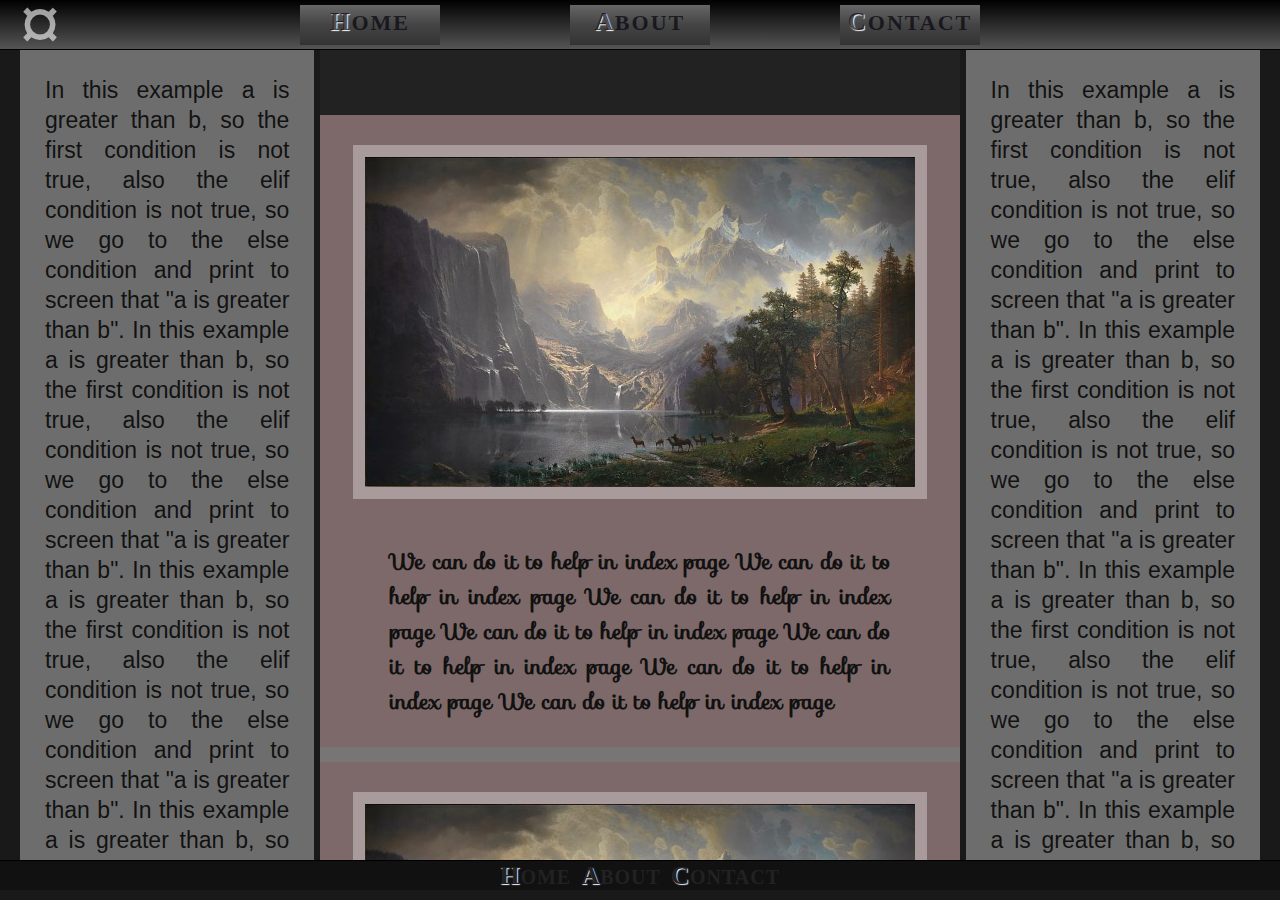
<file: index.html>
<!DOCTYPE html>
<html lang="en">

<head>
  <meta charset="UTF-8" />
  <meta name="viewport" content="width=device-width, initial-scale=1.0" />
  <title>JS</title>
  <meta name="description" content="javascript">
  <link rel="stylesheet"
    href="https://fonts.googleapis.com/css?family=Sofia&effect=neon|outline|emboss|shadow-multiple|Audiowide/Trirong">
  <link rel="stylesheet" href="style.css">
  <style media="screen">
    h3#logo:hover{
      transform: rotate(360deg) !important;
      color: blueviolet;
    }

  </style>
</head>

<body>
  <div id="header">
    <h3 id="logo"></h3>
    <a href="#" title="Home.html">HOME</a>
    <a href="#" title="About.html">ABOUT</a>
    <a href="#" title="Contact.html">CONTACT</a>
  </div>
  <div id="side-right">
    In this example a is greater than b, so the first condition is not true,
    also the elif condition is not true, so we go to the else condition and
    print to screen that "a is greater than b".
    In this example a is greater than b, so the first condition is not true,
    also the elif condition is not true, so we go to the else condition and
    print to screen that "a is greater than b".
    In this example a is greater than b, so the first condition is not true,
    also the elif condition is not true, so we go to the else condition and
    print to screen that "a is greater than b".
    In this example a is greater than b, so the first condition is not true,
    also the elif condition is not true, so we go to the else condition and
    print to screen that "a is greater than b".
    In this example a is greater than b, so the first condition is not true,
    also the elif condition is not true, so we go to the else condition and
    print to screen that "a is greater than b".
    In this example a is greater than b, so the first condition is not true,
    also the elif condition is not true, so we go to the else condition and
    print to screen that "a is greater than b".
    In this example a is greater than b, so the first condition is not true,
    also the elif condition is not true, so we go to the else condition and
    print to screen that "a is greater than b".
    In this example a is greater than b, so the first condition is not true,
    also the elif condition is not true, so we go to the else condition and
    print to screen that "a is greater than b".
  </div>
  <div id="side-left">
    In this example a is greater than b, so the first condition is not true,
    also the elif condition is not true, so we go to the else condition and
    print to screen that "a is greater than b".
    In this example a is greater than b, so the first condition is not true,
    also the elif condition is not true, so we go to the else condition and
    print to screen that "a is greater than b".
    In this example a is greater than b, so the first condition is not true,
    also the elif condition is not true, so we go to the else condition and
    print to screen that "a is greater than b".
    In this example a is greater than b, so the first condition is not true,
    also the elif condition is not true, so we go to the else condition and
    print to screen that "a is greater than b".
    In this example a is greater than b, so the first condition is not true,
    also the elif condition is not true, so we go to the else condition and
    print to screen that "a is greater than b".
    In this example a is greater than b, so the first condition is not true,
    also the elif condition is not true, so we go to the else condition and
    print to screen that "a is greater than b".
    In this example a is greater than b, so the first condition is not true,
    also the elif condition is not true, so we go to the else condition and
    print to screen that "a is greater than b".
    In this example a is greater than b, so the first condition is not true,
    also the elif condition is not true, so we go to the else condition and
    print to screen that "a is greater than b".
  </div>
  <div id="main">
    <h1 id="demo"></h1>
    <div>
      <img src="boster.jpg" class="boster" alt="boster 2024" />
      <p>
        We can do it to help in index page
        We can do it to help in index page
        We can do it to help in index page
        We can do it to help in index page
        We can do it to help in index page
        We can do it to help in index page
        We can do it to help in index page
      </p>
    </div>
    <div>
      <img src="boster.jpg" class="boster" alt="boster 2024" />
      <p>
        We can do it to help in index page
        We can do it to help in index page
        We can do it to help in index page
        We can do it to help in index page
        We can do it to help in index page
        We can do it to help in index page
        We can do it to help in index page
      </p>
    </div>
  </div>

  <div id="footer">
    <a>HOME</a> <a>ABOUT</a> <a>CONTACT</a>
  </div>
  <script type="text/javascript">
    'use strict';
    var demo = document.getElementById('demo');
    function sound() {
      demo.innerHTML = this.bark;
    }
    const ada = {
      name: 'Ada',
      breed: 'Bali Dog',
      bark: 'HOME'
    }

    function Page(title, style, content) {
      this.title = title;
      this.style = style;
      this.content = content;
    }

    Page.prototype.edit = function () {
      demo.innerHTML = this.title;
    }
    var a = document.querySelectorAll("a");
    for (var i = 0; i < a.length; i++) {
      let link = a[i];
      if (link.innerHTML == 'HOME') {
        link.addEventListener('click', () => {
          //link.href="Home.html";
          link.href = "index.html";
        });
        link.addEventListener('mouseover', () => {
          let home = new Page('HOME', 'dark', 'WELCOME HOME');
          home.edit();
        });
      } else if (link.innerHTML == 'ABOUT') {
        link.addEventListener('click', () => {
          link.href = "About.html";
        });
        link.addEventListener('mouseover', () => {
          let about = new Page('ABOUT', 'dark', 'WELCOME ABOUT');
          about.edit();
        });
      } else if (link.innerHTML == 'CONTACT') {
        link.addEventListener('click', () => {
          link.href = "Contact.html";
        });
        link.addEventListener('mouseover', () => {
          let contact = new Page('CONTACT', 'dark', 'WELCOME CONTACT');
          contact.edit();
        });
      }
    }




    //sound.call(ada);
    /*function Pet(name, breed, bark){
      this.name = name;
      this.breed = breed;
      this.bark = bark;
    }

    Pet.prototype.sound = function (){
      demo.innerHTML = this.bark;
    };

    const adda = new Pet('Ada','Bali Dog','HOME');*/
    //console.log(adda);
    //adda.sound();
    //home.edit();
    setInterval(() => {
      demo.style.letterSpacing = '-1px';
    }, 1000);
    setInterval(() => {
      demo.style.letterSpacing = '3px';
    }, 2000);
  </script>
</body>

</html>
</file>
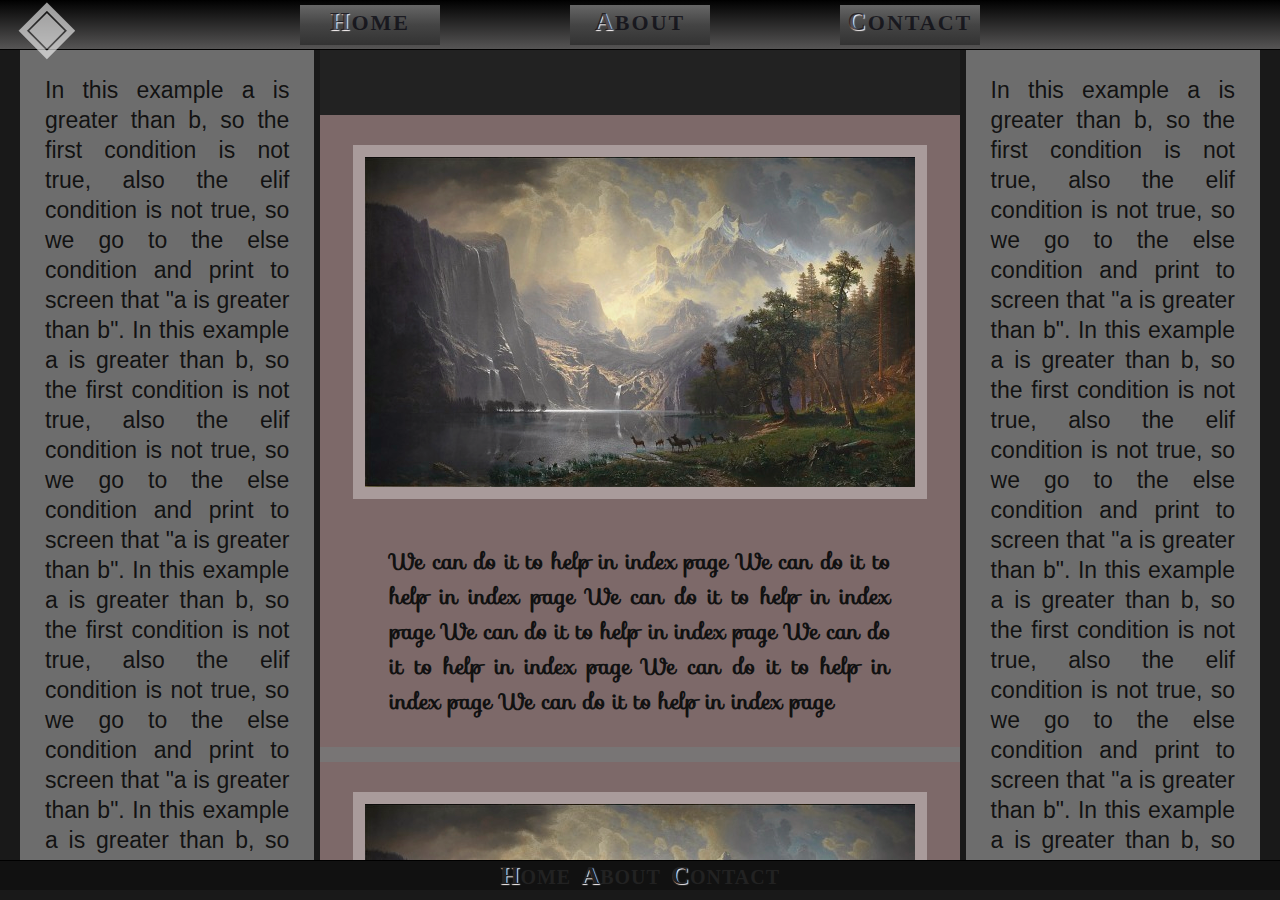
<file: About.html>
<!DOCTYPE html>
<html lang="en">

<head>
  <meta charset="UTF-8" />
  <meta name="viewport" content="width=device-width, initial-scale=1.0" />
  <title>ABOUT</title>
  <meta name="description" content="javascript">
  <link rel="stylesheet"
    href="https://fonts.googleapis.com/css?family=Sofia&effect=neon|outline|emboss|shadow-multiple|Audiowide/Trirong">
  <link rel="stylesheet" href="style.css">
  <style media="screen">
    #logo:after {
      content: '\25C8';
      font-size: 70px;
      z-index: 111;
    }
    h3#logo:hover{
      transform: rotate(360deg) !important;
      color: rgb(226, 43, 92);
    }
  </style>
</head>

<body>
  <div id="header">
    <h3 id="logo"></h3>
    <a href="#" title="Home.html">HOME</a>
    <a href="#" title="About.html">ABOUT</a>
    <a href="#" title="Contact.html">CONTACT</a>
  </div>
  <div id="side-right">
    In this example a is greater than b, so the first condition is not true,
    also the elif condition is not true, so we go to the else condition and
    print to screen that "a is greater than b".
    In this example a is greater than b, so the first condition is not true,
    also the elif condition is not true, so we go to the else condition and
    print to screen that "a is greater than b".
    In this example a is greater than b, so the first condition is not true,
    also the elif condition is not true, so we go to the else condition and
    print to screen that "a is greater than b".
    In this example a is greater than b, so the first condition is not true,
    also the elif condition is not true, so we go to the else condition and
    print to screen that "a is greater than b".
    In this example a is greater than b, so the first condition is not true,
    also the elif condition is not true, so we go to the else condition and
    print to screen that "a is greater than b".
    In this example a is greater than b, so the first condition is not true,
    also the elif condition is not true, so we go to the else condition and
    print to screen that "a is greater than b".
    In this example a is greater than b, so the first condition is not true,
    also the elif condition is not true, so we go to the else condition and
    print to screen that "a is greater than b".
    In this example a is greater than b, so the first condition is not true,
    also the elif condition is not true, so we go to the else condition and
    print to screen that "a is greater than b".
  </div>
  <div id="side-left">
    In this example a is greater than b, so the first condition is not true,
    also the elif condition is not true, so we go to the else condition and
    print to screen that "a is greater than b".
    In this example a is greater than b, so the first condition is not true,
    also the elif condition is not true, so we go to the else condition and
    print to screen that "a is greater than b".
    In this example a is greater than b, so the first condition is not true,
    also the elif condition is not true, so we go to the else condition and
    print to screen that "a is greater than b".
    In this example a is greater than b, so the first condition is not true,
    also the elif condition is not true, so we go to the else condition and
    print to screen that "a is greater than b".
    In this example a is greater than b, so the first condition is not true,
    also the elif condition is not true, so we go to the else condition and
    print to screen that "a is greater than b".
    In this example a is greater than b, so the first condition is not true,
    also the elif condition is not true, so we go to the else condition and
    print to screen that "a is greater than b".
    In this example a is greater than b, so the first condition is not true,
    also the elif condition is not true, so we go to the else condition and
    print to screen that "a is greater than b".
    In this example a is greater than b, so the first condition is not true,
    also the elif condition is not true, so we go to the else condition and
    print to screen that "a is greater than b".
  </div>
  <div id="main">
    <h1 id="demo"></h1>
    <div>
      <img src="boster.jpg" class="boster" alt="boster 2024" />
      <p>
        We can do it to help in index page
        We can do it to help in index page
        We can do it to help in index page
        We can do it to help in index page
        We can do it to help in index page
        We can do it to help in index page
        We can do it to help in index page
      </p>
    </div>
    <div>
      <img src="boster.jpg" class="boster" alt="boster 2024" />
      <p>
        We can do it to help in index page
        We can do it to help in index page
        We can do it to help in index page
        We can do it to help in index page
        We can do it to help in index page
        We can do it to help in index page
        We can do it to help in index page
      </p>
    </div>
  </div>

  <div id="footer">
    <a>HOME</a> <a>ABOUT</a> <a>CONTACT</a>
  </div>
  <script type="text/javascript">
    'use strict';
    var demo = document.getElementById('demo');
    function sound() {
      demo.innerHTML = this.bark;
    }
    const ada = {
      name: 'Ada',
      breed: 'Bali Dog',
      bark: 'HOME'
    }

    function Page(title, style, content) {
      this.title = title;
      this.style = style;
      this.content = content;
    }

    Page.prototype.edit = function () {
      demo.innerHTML = this.title;
    }
    var a = document.querySelectorAll("a");
    for (var i = 0; i < a.length; i++) {
      let link = a[i];
      if (link.innerHTML == 'HOME') {
        link.addEventListener('click', () => {
          //link.href="Home.html";
          link.href = "index.html";
        });
        link.addEventListener('mouseover', () => {
          let home = new Page('HOME', 'dark', 'WELCOME HOME');
          home.edit();
        });
      } else if (link.innerHTML == 'ABOUT') {
        link.addEventListener('click', () => {
          link.href = "About.html";
        });
        link.addEventListener('mouseover', () => {
          let about = new Page('ABOUT', 'dark', 'WELCOME ABOUT');
          about.edit();
        });
      } else if (link.innerHTML == 'CONTACT') {
        link.addEventListener('click', () => {
          link.href = "Contact.html";
        });
        link.addEventListener('mouseover', () => {
          let contact = new Page('CONTACT', 'dark', 'WELCOME CONTACT');
          contact.edit();
        });
      }
    }



    setInterval(() => {
      demo.style.letterSpacing = '-1px';
    }, 1000);
    setInterval(() => {
      demo.style.letterSpacing = '3px';
    }, 2000);
  </script>
</body>

</html>
</file>
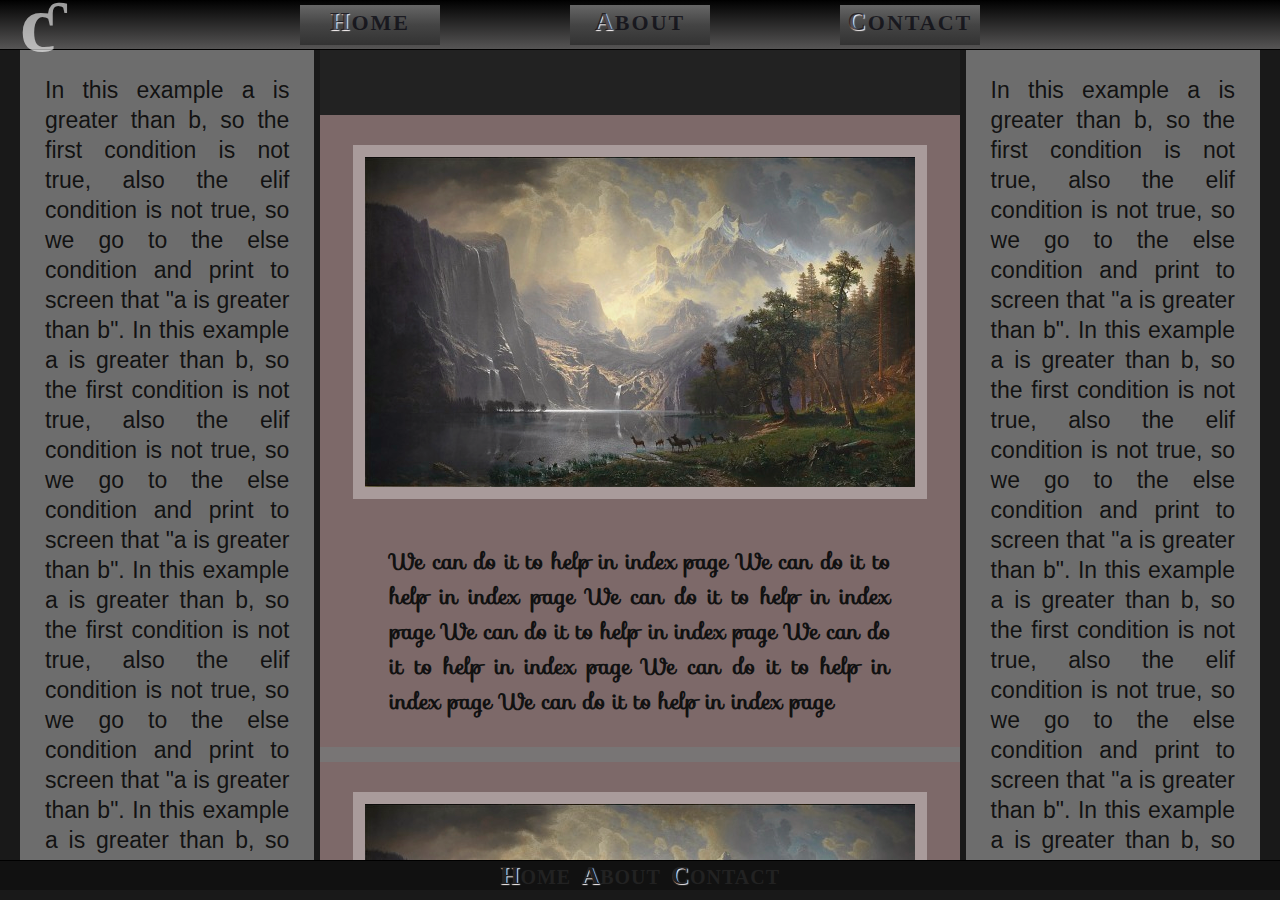
<file: Contact.html>
<!DOCTYPE html>
<html lang="en">

<head>
  <meta charset="UTF-8" />
  <meta name="viewport" content="width=device-width, initial-scale=1.0" />
  <title>CONTACT</title>
  <meta name="description" content="javascript">
  <link rel="stylesheet" href="https://fonts.googleapis.com/css?family=Sofia&effect=neon|outline|emboss|shadow-multiple|Audiowide/Trirong">
  <link rel="stylesheet" href="style.css">
  <style media="screen">
    #logo:after {
      content: '\0188';
      font-size: 80px;
      z-index: 111;
    }
    h3#logo:hover{
      transform: rotate(360deg) !important;
      color: rgb(40, 125, 57);
    }
  </style>
</head>

<body>
  <div id="header">
    <h3 id="logo"></h3>
    <a href="#" title="Home.html">HOME</a>
    <a href="#" title="About.html">ABOUT</a>
    <a href="#" title="Contact.html">CONTACT</a>
  </div>
  <div id="side-right">
    In this example a is greater than b, so the first condition is not true,
    also the elif condition is not true, so we go to the else condition and
    print to screen that "a is greater than b".
    In this example a is greater than b, so the first condition is not true,
    also the elif condition is not true, so we go to the else condition and
    print to screen that "a is greater than b".
    In this example a is greater than b, so the first condition is not true,
    also the elif condition is not true, so we go to the else condition and
    print to screen that "a is greater than b".
    In this example a is greater than b, so the first condition is not true,
    also the elif condition is not true, so we go to the else condition and
    print to screen that "a is greater than b".
    In this example a is greater than b, so the first condition is not true,
    also the elif condition is not true, so we go to the else condition and
    print to screen that "a is greater than b".
    In this example a is greater than b, so the first condition is not true,
    also the elif condition is not true, so we go to the else condition and
    print to screen that "a is greater than b".
    In this example a is greater than b, so the first condition is not true,
    also the elif condition is not true, so we go to the else condition and
    print to screen that "a is greater than b".
    In this example a is greater than b, so the first condition is not true,
    also the elif condition is not true, so we go to the else condition and
    print to screen that "a is greater than b".
  </div>
  <div id="side-left">
    In this example a is greater than b, so the first condition is not true,
    also the elif condition is not true, so we go to the else condition and
    print to screen that "a is greater than b".
    In this example a is greater than b, so the first condition is not true,
    also the elif condition is not true, so we go to the else condition and
    print to screen that "a is greater than b".
    In this example a is greater than b, so the first condition is not true,
    also the elif condition is not true, so we go to the else condition and
    print to screen that "a is greater than b".
    In this example a is greater than b, so the first condition is not true,
    also the elif condition is not true, so we go to the else condition and
    print to screen that "a is greater than b".
    In this example a is greater than b, so the first condition is not true,
    also the elif condition is not true, so we go to the else condition and
    print to screen that "a is greater than b".
    In this example a is greater than b, so the first condition is not true,
    also the elif condition is not true, so we go to the else condition and
    print to screen that "a is greater than b".
    In this example a is greater than b, so the first condition is not true,
    also the elif condition is not true, so we go to the else condition and
    print to screen that "a is greater than b".
    In this example a is greater than b, so the first condition is not true,
    also the elif condition is not true, so we go to the else condition and
    print to screen that "a is greater than b".
  </div>
  <div id="main">
    <h1 id="demo"></h1>
    <div>
      <img src="boster.jpg" class="boster" alt="boster 2024" />
      <p>
        We can do it to help in index page
        We can do it to help in index page
        We can do it to help in index page
        We can do it to help in index page
        We can do it to help in index page
        We can do it to help in index page
        We can do it to help in index page
      </p>
    </div>
    <div>
      <img src="boster.jpg" class="boster" alt="boster 2024" />
      <p>
        We can do it to help in index page
        We can do it to help in index page
        We can do it to help in index page
        We can do it to help in index page
        We can do it to help in index page
        We can do it to help in index page
        We can do it to help in index page
      </p>
    </div>
  </div>

  <div id="footer">
    <a>HOME</a> <a>ABOUT</a> <a>CONTACT</a>
  </div>
  <script type="text/javascript">
    'use strict';
    var demo = document.getElementById('demo');
    function sound() {
      demo.innerHTML = this.bark;
    }
    const ada = {
      name: 'Ada',
      breed: 'Bali Dog',
      bark: 'HOME'
    }

    function Page(title, style, content) {
      this.title = title;
      this.style = style;
      this.content = content;
    }

    Page.prototype.edit = function () {
      demo.innerHTML = this.title;
    }
    var a = document.querySelectorAll("a");
    for (var i = 0; i < a.length; i++) {
      let link = a[i];
      if (link.innerHTML == 'HOME') {
        link.addEventListener('click', () => {
          //link.href="Home.html";
          link.href = "index.html";
        });
        link.addEventListener('mouseover', () => {
          let home = new Page('HOME', 'dark', 'WELCOME HOME');
          home.edit();
        });
      } else if (link.innerHTML == 'ABOUT') {
        link.addEventListener('click', () => {
          link.href = "About.html";
        });
        link.addEventListener('mouseover', () => {
          let about = new Page('ABOUT', 'dark', 'WELCOME ABOUT');
          about.edit();
        });
      } else if (link.innerHTML == 'CONTACT') {
        link.addEventListener('click', () => {
          link.href = "Contact.html";
        });
        link.addEventListener('mouseover', () => {
          let contact = new Page('CONTACT', 'dark', 'WELCOME CONTACT');
          contact.edit();
        });
      }
    }

    setInterval(() => {
      demo.style.letterSpacing = '-1px';
    }, 1000);
    setInterval(() => {
      demo.style.letterSpacing = '3px';
    }, 2000);
  </script>
</body>

</html>
</file>
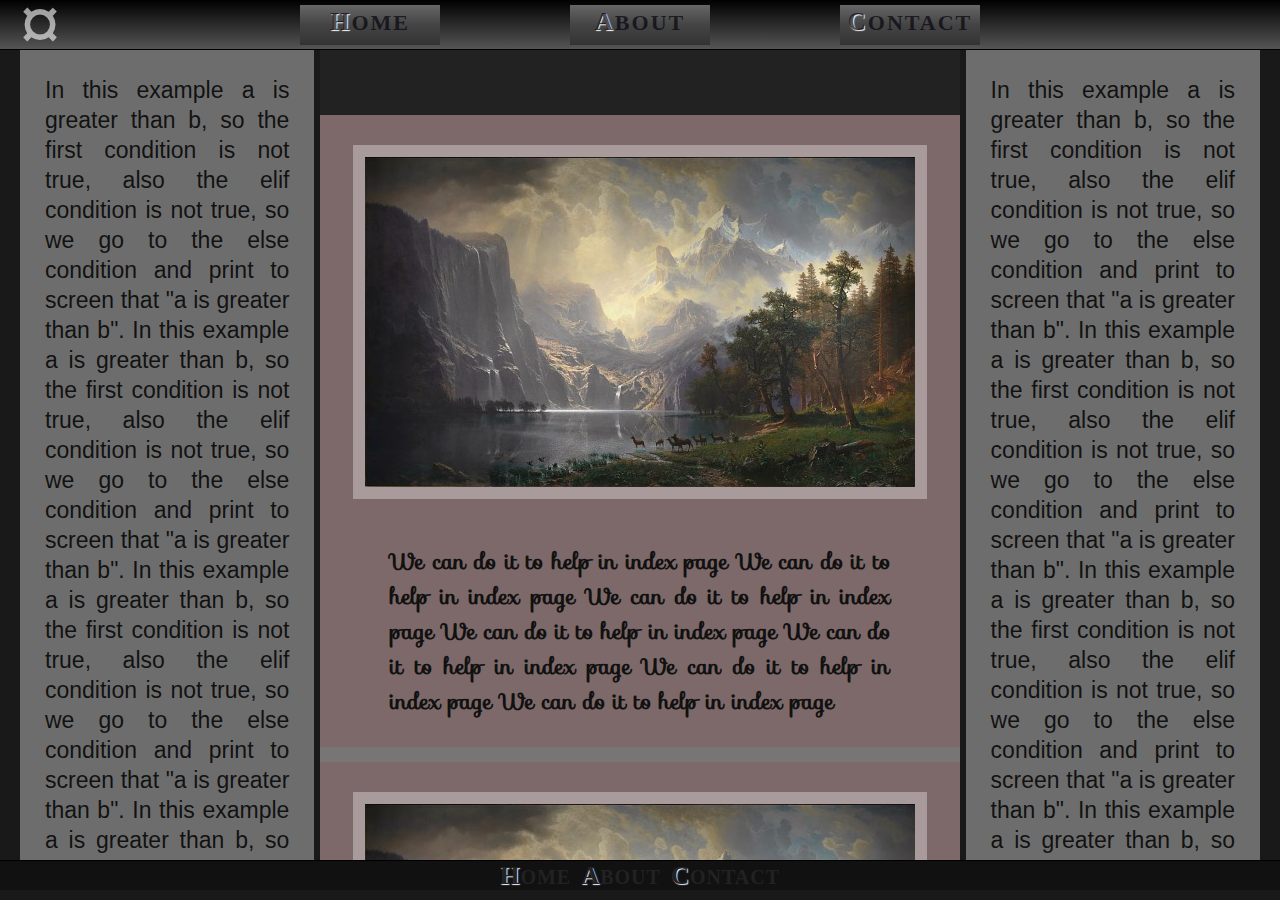
<file: Home.html>
<!DOCTYPE html>
<html lang="en">

<head>
  <meta charset="UTF-8" />
  <meta name="viewport" content="width=device-width, initial-scale=1.0" />
  <title>HOME</title>
  <meta name="description" content="javascript">
<link rel="stylesheet" href="https://fonts.googleapis.com/css?family=Sofia&effect=neon|outline|emboss|shadow-multiple|Audiowide/Trirong">
  <link rel="stylesheet" href="style.css">
  <style media="screen">
    #logo:after {
      content: '\00A4';
      font-size: 80px;
      z-index: 111;
    }
    h3#logo:hover{
      transform: rotate(360deg) !important;
      color: rgb(27, 5, 48);
    }
  </style>
</head>

<body>
  <div id="header">
    <h3 id="logo"></h3>
    <a href="#" title="Home.html">HOME</a>
    <a href="#" title="About.html">ABOUT</a>
    <a href="#" title="Contact.html">CONTACT</a>
  </div>
  <div id="side-right">
    In this example a is greater than b, so the first condition is not true,
    also the elif condition is not true, so we go to the else condition and
    print to screen that "a is greater than b".
    In this example a is greater than b, so the first condition is not true,
    also the elif condition is not true, so we go to the else condition and
    print to screen that "a is greater than b".
    In this example a is greater than b, so the first condition is not true,
    also the elif condition is not true, so we go to the else condition and
    print to screen that "a is greater than b".
    In this example a is greater than b, so the first condition is not true,
    also the elif condition is not true, so we go to the else condition and
    print to screen that "a is greater than b".
    In this example a is greater than b, so the first condition is not true,
    also the elif condition is not true, so we go to the else condition and
    print to screen that "a is greater than b".
    In this example a is greater than b, so the first condition is not true,
    also the elif condition is not true, so we go to the else condition and
    print to screen that "a is greater than b".
    In this example a is greater than b, so the first condition is not true,
    also the elif condition is not true, so we go to the else condition and
    print to screen that "a is greater than b".
    In this example a is greater than b, so the first condition is not true,
    also the elif condition is not true, so we go to the else condition and
    print to screen that "a is greater than b".
  </div>
  <div id="side-left">
    In this example a is greater than b, so the first condition is not true,
    also the elif condition is not true, so we go to the else condition and
    print to screen that "a is greater than b".
    In this example a is greater than b, so the first condition is not true,
    also the elif condition is not true, so we go to the else condition and
    print to screen that "a is greater than b".
    In this example a is greater than b, so the first condition is not true,
    also the elif condition is not true, so we go to the else condition and
    print to screen that "a is greater than b".
    In this example a is greater than b, so the first condition is not true,
    also the elif condition is not true, so we go to the else condition and
    print to screen that "a is greater than b".
    In this example a is greater than b, so the first condition is not true,
    also the elif condition is not true, so we go to the else condition and
    print to screen that "a is greater than b".
    In this example a is greater than b, so the first condition is not true,
    also the elif condition is not true, so we go to the else condition and
    print to screen that "a is greater than b".
    In this example a is greater than b, so the first condition is not true,
    also the elif condition is not true, so we go to the else condition and
    print to screen that "a is greater than b".
    In this example a is greater than b, so the first condition is not true,
    also the elif condition is not true, so we go to the else condition and
    print to screen that "a is greater than b".
  </div>
  <div id="main">
    <h1 id="demo"></h1>
    <div>
      <img src="boster.jpg" class="boster" alt="boster 2024" />
      <p>
        We can do it to help in index page
        We can do it to help in index page
        We can do it to help in index page
        We can do it to help in index page
        We can do it to help in index page
        We can do it to help in index page
        We can do it to help in index page
      </p>
    </div>
    <div>
      <img src="boster.jpg" class="boster" alt="boster 2024" />
      <p>
        We can do it to help in index page
        We can do it to help in index page
        We can do it to help in index page
        We can do it to help in index page
        We can do it to help in index page
        We can do it to help in index page
        We can do it to help in index page
      </p>
    </div>
  </div>

  <div id="footer">
    <a>HOME</a> <a>ABOUT</a> <a>CONTACT</a>
  </div>
  <script type="text/javascript">
    'use strict';
    var demo = document.getElementById('demo');
    function sound() {
      demo.innerHTML = this.bark;
    }
    const ada = {
      name: 'Ada',
      breed: 'Bali Dog',
      bark: 'HOME'
    }

    function Page(title, style, content) {
      this.title = title;
      this.style = style;
      this.content = content;
    }

    Page.prototype.edit = function () {
      demo.innerHTML = this.title;
    }
    var a = document.querySelectorAll("a");
    for (var i = 0; i < a.length; i++) {
      let link = a[i];
      if (link.innerHTML == 'HOME') {
        link.addEventListener('click', () => {
          //link.href="Home.html";
          link.href = "index.html";
        });
        link.addEventListener('mouseover', () => {
          let home = new Page('HOME', 'dark', 'WELCOME HOME');
          home.edit();
        });
      } else if (link.innerHTML == 'ABOUT') {
        link.addEventListener('click', () => {
          link.href = "About.html";
        });
        link.addEventListener('mouseover', () => {
          let about = new Page('ABOUT', 'dark', 'WELCOME ABOUT');
          about.edit();
        });
      } else if (link.innerHTML == 'CONTACT') {
        link.addEventListener('click', () => {
          link.href = "Contact.html";
        });
        link.addEventListener('mouseover', () => {
          let contact = new Page('CONTACT', 'dark', 'WELCOME CONTACT');
          contact.edit();
        });
      }
    }
    setInterval(() => {
      demo.style.letterSpacing = '-1px';
    }, 1000);
    setInterval(() => {
      demo.style.letterSpacing = '3px';
    }, 2000);
  </script>
</body>

</html>
</file>
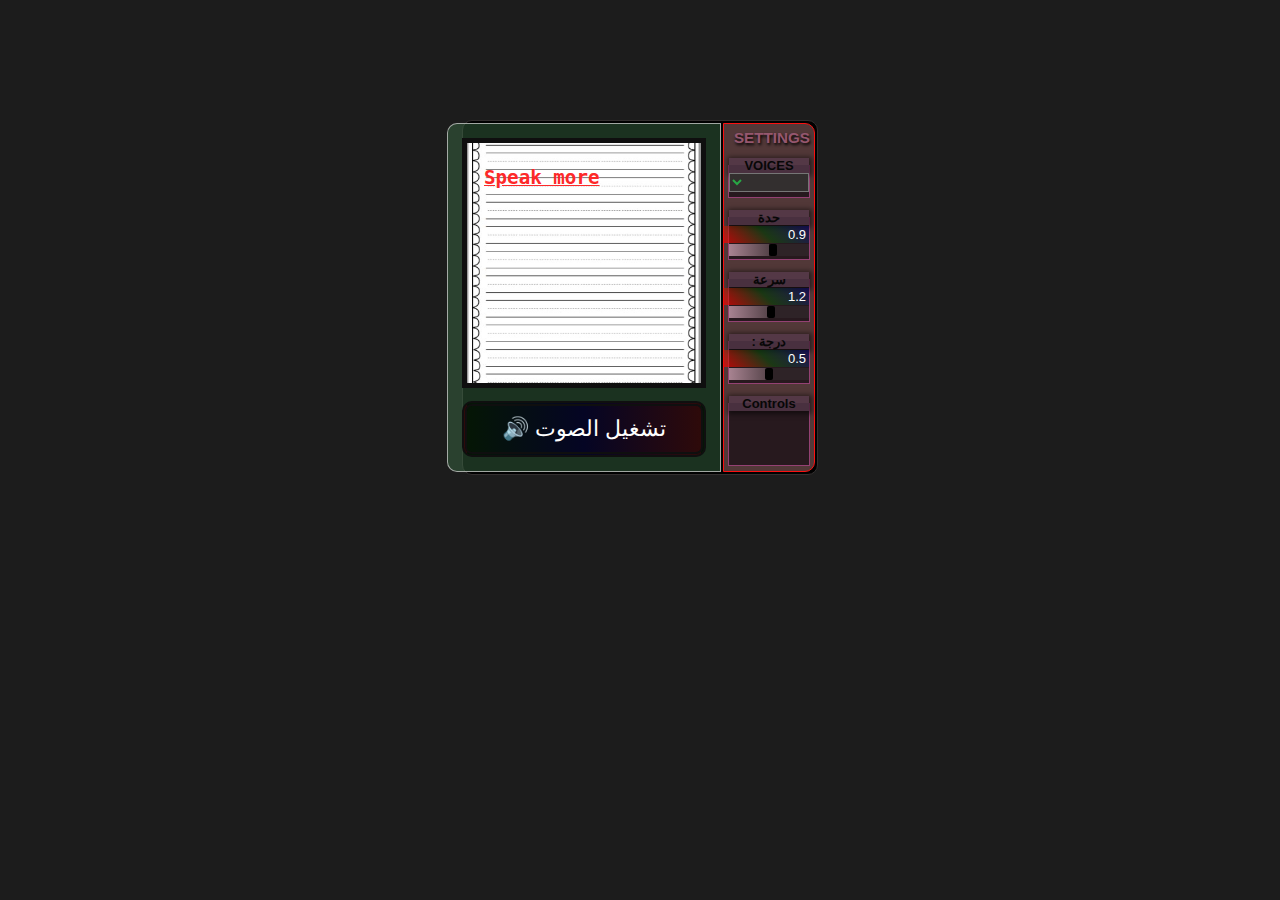
<file: speech.html>
<!doctype html>
<html lang="en">

<head>
  <meta charset="UTF-8" />
  <meta name="viewport" content="width=device-width, initial-scale=1.0" />
  <title>SPEECH</title>
  <style>
    * {
      padding: 0;
      margin: 0;
      outline: none;
    }

    :root {
      --bg-color: rgba(15, 15, 15, 0.945);
      --b-color: rgb(15, 15, 15);
    }

    body {
      background-color: rgba(78, 105, 60, 0.76);
      background-color: var(--bg-color);
    }

    .main {
      display: flex;
      font-family: sans-serif;
      direction: rtl;
      padding: 2px;
      margin: 120px auto;
      border: 1px solid #332f2f;
      border-radius: 10px;
      width: 350px;
      font-size: 13px;
      background-color: rgba(131, 90, 90, 0.623);
      background-color: black;
    }

    .controls {
      font-family: sans-serif;
      direction: rtl;
      padding: 5px 4px;
      border: 1px solid #fc1010;
      border-radius: 10px;
      border-top-left-radius: 0px;
      border-bottom-left-radius: 0px;
      margin-left: 2px;
      width: 250px;
      background-color: rgba(131, 90, 90, 0.623);

      h3 {
        color: #96576f;
        text-shadow: 1px 2px 3px #000;
      }
    }

    #voiceSelect {
      width: 100%;
      margin-bottom: 5px;
      background-color: #332f2f;
      color: #28a745;
    }

    #voiceSelect::-webkit-scrollbar {
      background-color: #28a745;
      display: none;
    }

    input[type="range"] {
      width: 100%;
      color: #28a745;
    }

    input[type="range"] {
      overflow: hidden;
      appearance: none;
      background: #2e2327;
      background: linear-gradient(to left,
          #2e2327 0%,
          #2e2327 50%,
          #554349 50%,
          #a88391 100%);
    }

    input[type="range"]::-webkit-slider-thumb {
      width: 8px;
      appearance: none;
      height: 12px;
      background: black;
      border-radius: 2px;
      cursor: grab;
    }

    input[type="button"] {
      visibility: hidden;
      width: 80px;
      appearance: none;
      height: 22px;
      background: black;
      border-radius: 2px;
      cursor: grab;
      color: gold;
      border: 1px solid #555151;
    }

    #talk {
      box-shadow: -2px 2px 2px 2px rgba(43, 27, 40, 0.534);
      transition: 0.5s;
    }

    #talk:hover {
      box-shadow: -1px 1px 1px 1px rgba(43, 27, 40, 0.534);
      transition: 0.3s;
    }

    #stop {
      margin-top: 10px;
      background: rgb(17, 28, 32);
      border-radius: 2px;
      cursor: grab;
      color: rgb(255, 0, 55);
    }

    #stop:hover {
      color: rgb(255, 0, 0);
      border: 1px solid rgb(255, 0, 0);
    }

    input[type="button"]:hover {
      width: 80px;
      appearance: none;
      height: 22px;
      background: rgb(51, 50, 50);
      border-radius: 2px;
      cursor: grab;
      color: rgb(255, 0, 119);
      border: 1px solid rgb(255, 0, 119);
    }

    .speechBox {
      font-family: sans-serif;
      direction: rtl;
      padding: 14px;
      border: 1px solid #ccc;
      border: 0.1px solid #ccccccc2;
      border-radius: 10px;
      border-top-right-radius: 0px;
      border-bottom-right-radius: 0px;
      width: 350px;
      background-color: #3a6e4675;
    }

    #textInput {
      resize: none;
      background-color: rgba(0, 0, 0, 0.74);
      background: linear-gradient(to left,
          rgb(46, 10, 10),
          rgb(5, 5, 36),
          rgb(5, 22, 5));
      background-image: url(backLines.jpg);
      background-size: cover;
      background-position: center;
      background-repeat: no-repeat;
      background-origin: padding-box;
      color: #080808;
      width: 200px;
      padding: 20px 17px;
      height: 200px;
      text-align: left;
      font-size: 19px;
      font-weight: 900;
      margin-bottom: 10px;
      border: 5px solid var(--b-color);
      line-height: 30px;
    }

    #textInput::first-line {
      font-size: 1.2rem;
      font-weight: bold;
      text-decoration: underline;
      color: #fd2929;
    }

    #textInput::-webkit-scrollbar {
      background-color: #28a745;
      display: none;
    }

    .speakBtn {
      width: 100%;
      padding: 10px;
      background-color: #28a745;
      color: white;
      border: none;
      cursor: pointer;
      border-radius: 10px;
      background: linear-gradient(to left,
          rgb(46, 10, 10),
          rgb(5, 5, 36),
          rgb(5, 22, 5));
      border: 5px double var(--b-color);
      font-size: 22px;
    }

    .speakBtn:hover {
      width: 100%;
      padding: 10px;
      background-color: #28a745;
      color: white;
      border: none;
      cursor: pointer;
      border-radius: 10px;
      background: linear-gradient(to left,
          rgb(5, 22, 5),
          rgb(5, 5, 36),
          rgb(46, 10, 10));
      border: 5px double rgb(33, 61, 40);
    }

    span {
      display: block;
      color: white;
      min-width: 100%;
      background: linear-gradient(44deg,
          rgba(255, 0, 0, 0.685),
          rgba(0, 128, 0, 0.301),
          rgba(0, 0, 255, 0.24));
      margin: 1px 0;
      padding: 1px 3px;
    }

    fieldset {
      background-color: #27191e;
      border: 1px solid #b94e90c0;
      color: #070707;
      margin-top: 12px;
    }

    legend {
      background-color: #55384ac0;
      min-width: 100%;
      font-weight: bold;
      text-align: center;
      box-shadow: 1px 1px 5px 2px #00000085;
    }
  </style>
</head>

<body>
  <div class="main">
    <div class="controls">
      <h3 title="(JS)">SETTINGS</h3>
      <fieldset>
        <legend>VOICES</legend>
        <select id="voiceSelect"></select>
      </fieldset>

      <fieldset>
        <legend>حدة</legend>
        <span id="pitchVal">0.9</span>
        <input id="pitch" />
      </fieldset>

      <fieldset>
        <legend>سرعة</legend>
        <span id="rateVal">1.2</span>
        <input id="rate" />
      </fieldset>

      <fieldset>
        <legend>درجة :</legend>
        <span id="volVal">0.5</span>
        <input id="vol" />
      </fieldset>

      <fieldset>
        <legend>Controls</legend>
        <input type="button" onclick="start()" value="TALK" id="talk" />

        <input type="button" onclick="clearit()" value="CLEAR" id="stop" />
      </fieldset>
    </div>
    <div class="speechBox">
      <textarea dir="ltr" onselect="speak()" type="text" id="textInput">
        </textarea>
      <button class="speakBtn" onclick="speak()">تشغيل الصوت 🔊</button>
    </div>
  </div>
  <script>
    Object.defineProperty(String.prototype, "cap", {
      value: function () {
        return this.charAt(0).toUpperCase() + this.slice(1);
      },
      enumerable: false,
    });
    let mywords = document.getElementById("textInput");
    const recognition = new (
      window.SpeechRecognition || window.webkitSpeechRecognition
    )();
    recognition.onresult = (event) => {
      console.log(event.results[0][0].transcript);
      textInput.focus();
      let words = event.results[0][0].transcript.cap();
      if (
        words.startsWith("What") ||
        words.startsWith("When") ||
        words.startsWith("Who") ||
        words.startsWith("Where") ||
        words.startsWith("How") ||
        words.startsWith("Can") ||
        words.startsWith("Could") ||
        words.startsWith("Should") ||
        words.startsWith("Would") ||
        words.startsWith("Will") ||
        words.startsWith("May")
      ) {
        mywords.value += words + `? \n`;
      } else {
        mywords.value += words + `. \n`;
      }
    };
    function start() {
      recognition.start();
      document.getElementById("stop").style.visibility !== "visible"
        ? (document.getElementById("stop").style.visibility = "visible")
        : (document.getElementById("stop").style.visibility = "visible");
    }
  </script>
  <script>
    const synth = window.speechSynthesis;
    const voiceSelect = document.querySelector("#voiceSelect");
    const pitch = document.querySelector("#pitch");

    pitch.type = "range";
    pitch.min = "0";
    pitch.max = "2";
    pitch.step = "0.1";
    pitch.value = "0.9";

    const rate = document.querySelector("#rate");

    rate.type = "range";
    rate.min = "0.5";
    rate.max = "2";
    rate.step = "0.1";
    rate.value = "1.2";

    const vol = document.querySelector("#vol");

    vol.type = "range";
    vol.min = "0.0";
    vol.max = "1";
    vol.step = "0.1";
    vol.value = "0.5";

    const textInput = document.querySelector("#textInput");

    let voices = [];

    // 1. تعبئة قائمة الأصوات المتاحة
    function populateVoices() {
      voices = synth.getVoices();
      voiceSelect.innerHTML = "";
      // .slice(0, 0)
      voices.forEach((voice) => {
        const option = document.createElement("option");
        option.textContent = `${voice.name.slice(0, 0)} (${voice.lang})`;
        option.setAttribute("data-name", voice.name);
        voiceSelect.appendChild(option);
      });
    }

    // تحديث الأصوات عند التحميل (للمتصفحات المختلفة)
    populateVoices();
    if (synth.onvoiceschanged !== undefined) {
      synth.onvoiceschanged = populateVoices;
    }

    // 2. تحديث الأرقام الظاهرة بجانب المنزلقات
    pitch.oninput = () =>
      (document.querySelector("#pitchVal").textContent = pitch.value);
    rate.oninput = () =>
      (document.querySelector("#rateVal").textContent = rate.value);
    vol.oninput = () =>
      (document.querySelector("#volVal").textContent = vol.value);
    const getRandomNumber = (min, max) => {
      return Math.floor(Math.random() * (max - min) + min);
    };
    let rnd = getRandomNumber(0, 3);
    let list = ["Speak more", "Start talking", "Magic text"];
    textInput.value = list[rnd];
    // 3. وظيفة النطق الأساسية
    function speak() {
      if (synth.speaking) {
        synth.cancel();
      } // إيقاف أي نطق حالي قبل البدء

      if (textInput.value !== "") {
        const utterThis = new SpeechSynthesisUtterance(textInput.value);

        // تطبيق الصوت المختار
        const selectedVoiceName =
          voiceSelect.selectedOptions[0].getAttribute("data-name");
        utterThis.voice = voices.find((v) => v.name === selectedVoiceName);

        // تطبيق الإعدادات (الحدة والسرعة)
        utterThis.pitch = pitch.value;
        utterThis.rate = rate.value;
        if (
          //utterThis.text.indexOf(list)
          list.some((key) => utterThis.text.includes(key))
        ) {
          utterThis.volume = 0.1;
          textInput.value = "-> \n";

          textInput.focus();
          start();
          document.getElementById("talk").style.visibility !== "visible"
            ? (document.getElementById("talk").style.visibility = "visible")
            : (document.getElementById("talk").style.visibility = "visible");
        } else {
          utterThis.volume = vol.value;
        }

        synth.speak(utterThis);
      }
    }

    // make animation to the slider

    function clearit() {
      //recognition.cancel();
      textInput.value = "";
      rnd = getRandomNumber(0, 3);
      list = ["Speak more", "Start talking", "Magic text"];
      textInput.value = list[rnd];
      document.getElementById("talk").style.visibility === "visible"
        ? (document.getElementById("talk").style.visibility = "hidden")
        : (document.getElementById("talk").style.visibility = "hidden");
    }
  </script>
</body>

</html>
</file>
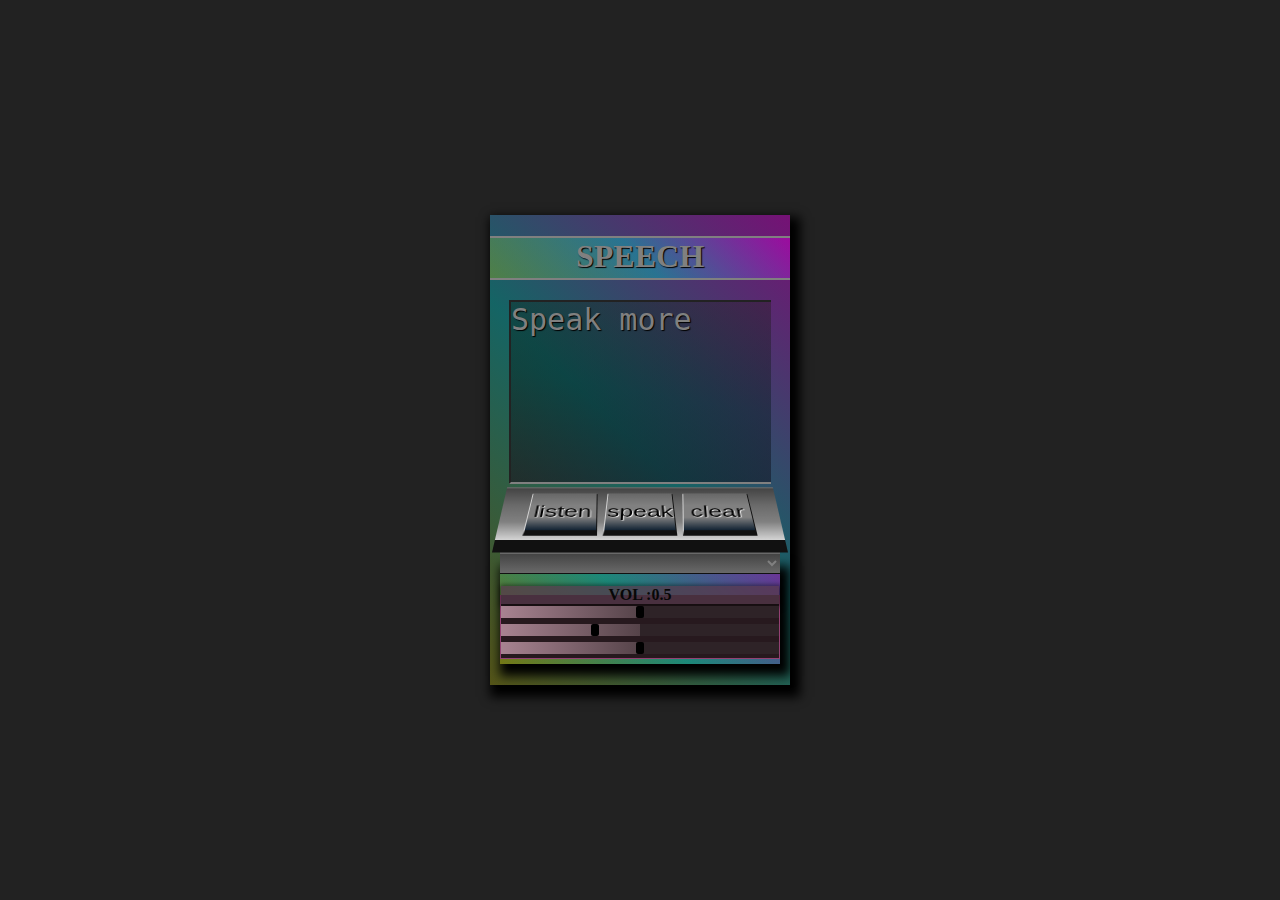
<file: voice.html>
<!doctype html>
<html lang="en">
  <head>
    <title>Text To Speech</title>
    <style>
      * {
        outline: none;
        border: none;
        padding: 0;
        margin: 0;
      }
      input[type="range"] {
        width: 100%;
        color: #28a745;
      }
      input[type="range"] {
        overflow: hidden;
        appearance: none;
        background: #2e2327;
        background: linear-gradient(
          to left,
          #2e2327 0%,
          #2e2327 50%,
          #554349 50%,
          #a88391 100%
        );
      }
      input[type="range"]::-webkit-slider-thumb {
        width: 8px;
        appearance: none;
        height: 12px;
        background: black;
        border-radius: 2px;
        cursor: grab;
      }
      fieldset {
        background-color: #27191e;
        border: 1px solid #b94e90c0;
        color: #070707;
        margin-top: 12px;
      }
      legend {
        background-color: #55384ac0;
        min-width: 100%;
        font-weight: bold;
        text-align: center;
        box-shadow: 1px 1px 5px 2px #00000085;
      }
      body {
        /*
background:linear-gradient(to left,
rgba(2,0,0,0.1),
rgba(0,2,0,0.4),
rgba(0,0,2,0.5),
rgba(2,2,2,0.6));
*/
        background: #222;
        display: flex;
        margin: 0 auto;
        width: 100vw;
        height: 100vh;
        overflow: hidden;
        text-align: center;
        justify-content: center;
        align-items: center;
      }
      div {
        display: flex;
        flex-direction: column;
        justify-content: center;
        align-items: center;

        background: linear-gradient(
          45deg,
          rgba(200, 200, 0, 0.3),
          rgba(0, 200, 200, 0.4),
          rgba(200, 0, 200, 0.5)
        );

        min-height: 470px;
        min-width: 300px;
        max-width: 300px;
        width: 300px;
        box-shadow: 5px 7px 10px 5px #000;
      }

      h1,
      #control {
        background: linear-gradient(
          45deg,
          rgba(200, 200, 0, 0.3),
          rgba(0, 200, 200, 0.4),
          rgba(200, 0, 200, 0.5)
        );

        min-height: 40px;
        min-width: 300px;
        max-width: 300px;
        width: 300px;
        border-top: 2px solid grey;
        border-bottom: 2px solid grey;
        color: grey;
        text-shadow: 1px 1px 1px #000;
      }

      #control {
        display: flex;
        flex-direction: row;
        background: linear-gradient(to bottom, #444, dimgrey, grey, lightgrey);

        min-height: 30px;
        min-width: 280px;
        max-width: 280px;
        width: 280px;
        border-top: 2px solid dimgrey;
        border-bottom: 16px solid #111;
        color: grey;
        text-shadow: 1px 1px 1px #000;
        box-shadow: none;
        transform: perspective(600px) rotateX(45deg);
        margin-top: -12px !important;
      }

      select {
        font-size: 15px;
        display: flex;
        flex-direction: row;
        background: linear-gradient(to bottom, #444, dimgrey);

        min-height: 20px;
        min-width: 280px;
        max-width: 280px;
        width: 280px;
        border-top: 2px solid dimgrey;
        border-bottom: 1px solid #111;
        color: grey;
        text-shadow: 1px 1px 1px #000;
        box-shadow: none;

        margin-top: -12px !important;
      }
      option {
        transform: perspective(600px) rotateX(45deg);
      }

      .selections {
        min-height: 100px;
        min-width: 280px;
        max-width: 280px;

        display: flex;
        flex-direction: column;
        justify-content: start;
        align-items: center;
      }

      textarea {
        margin-top: 20px !important;
        background: linear-gradient(
          190deg,
          rgba(20, 20, 0, 0.3),
          rgba(0, 20, 20, 0.4),
          rgba(20, 0, 20, 0.5)
        );

        min-height: 180px;
        min-width: 260px;
        max-width: 260px;
        width: 260px;
        border-top: 2px solid #222;
        border-left: 2px solid #222;
        border-bottom: 2px solid grey;
        color: grey;
        text-shadow: 1px 1px 1px #000;
        resize: none;
        font-size: 30px;
      }

      .btns {
        text-shadow: 1px 1px 1px white !important;
        background: linear-gradient(180deg, dimgrey, grey, grey, #123);
        color: #000 !important;
        font-size: 25px;
        min-height: 70px;
        min-width: 70px;
        max-width: 70px;
        width: 70px;
        border: 1px solid lightgrey;
        border-right: 1px solid #111;
        border-top: 2px solid dimgrey;
        border-bottom: 8px solid #111;
        text-shadow: 1px 1px 1px #000;
        box-shadow: none;
        transform: perspective(500px) rotateX(30deg);

        margin: 2px 4px;
        transition: 1s;
      }

      .btns:hover {
        background: linear-gradient(180deg, dimgrey, grey);
        border-bottom: 1px solid #111;
        transition: 0.3s;
        cursor: pointer;
      }
      #ordersInput {
        display: none;
      }
    </style>
  </head>
  <body>
    <textarea dir="ltr" onselect="speak()" type="text" id="ordersInput">
    </textarea>
    <div>
      <h1>SPEECH</h1>
      <textarea id="textInput">TEXTAREA</textarea>
      <div id="control">
        <button class="btns" onclick="speak()" id="startSpeaking">listen</button>
        <button class="btns" onclick="start()" id="talk">speak</button>
        <button class="btns" onclick="clearit()" id="stop">clear</button>
      </div>
      <div class="selections">
        <select id="voiceSelect"></select>
        <fieldset id="fset">
          <legend id="leg"></legend>
          <input type="range" name="PIT" id="pitch" />
          <input type="range" name="RAT" id="rate" />
          <input type="range" name="VOL" id="vol" />
        </fieldset>
      </div>
    </div>
    <!--    https://www.youtube.com/watch?v=3oDNqHZ7UKY   -->

    <script>
      let CURRENTORDERs = "Stop speaking";
      let CURRENTORDERv = "Lower volume";
      let CURRENTORDERr = "Lower speed";
      let CURRENTORDERp = "Lower hardness";
      const ordersInput = document.querySelector("#ordersInput");
      let myorders = document.getElementById("ordersInput");
      const pitch = document.querySelector("#pitch");

      pitch.type = "range";
      pitch.min = "0";
      pitch.max = "2";
      pitch.step = "0.1";
      pitch.value = "0.5";

      switch (CURRENTORDERp) {
        case "Lower hardness":
          pitch.value = "1";
          leg.innerHTML = "PIT: 1";
          break;
        case "Higher hardness":
          pitch.value = "2";
          leg.innerHTML = "PIT: 2";
          break;
        case "Zero hardness":
          pitch.value = "0";
          leg.innerHTML = "PIT: 0";
          break;
        default:
          break;
      }

      const rate = document.querySelector("#rate");

      rate.type = "range";
      rate.min = "0.5";
      rate.max = "2";
      rate.step = "0.1";
      rate.value = "0.5";

      switch (CURRENTORDERr) {
        case "Lower speed":
          rate.value = "1";
          leg.innerHTML = "RAT: 1";
          break;
        case "Higher speed":
          rate.value = "2";
          leg.innerHTML = "RAT: 2";
          break;
        case "Zero speed":
          rate.value = "0.5";
          leg.innerHTML = "RAT: 0.5";
          break;
        default:
          break;
      }

      const vol = document.querySelector("#vol");

      vol.type = "range";
      vol.min = "0.0";
      vol.max = "1";
      vol.step = "0.1";
      vol.value = "0.5";

      switch (CURRENTORDERv) {
        case "Lower volume":
          vol.value = "0.5";
          leg.innerHTML = "VOL: 0.5";
          break;
        case "Higher volume":
          vol.value = "1";
          leg.innerHTML = "VOL: 1";
          break;
        case "Zero volume":
          vol.value = "0";
          leg.innerHTML = "VOL: 0";
          break;
      }

      const textInput = document.querySelector("#textInput");
      let txt = "VOICE SETTINGS";
      leg.innerHTML = "VOL :" + vol.value;
      Object.defineProperty(String.prototype, "cap", {
        value: function () {
          return this.charAt(0).toUpperCase() + this.slice(1);
        },
        enumerable: false,
      });
      let mywords = document.getElementById("textInput");
      const recognition = new (
        window.SpeechRecognition || window.webkitSpeechRecognition
      )();
      recognition.onresult = (event) => {
        console.log(event.results[0][0].transcript);
        textInput.focus();
        let words = event.results[0][0].transcript.cap();
        if (
          words.startsWith("Edit voice") ||
          words.startsWith("Lower volume") ||
          words.startsWith("Higher volume") ||
          words.startsWith("Zero volume") ||
          words.startsWith("0 volume") ||
          words.startsWith("Lower speed") ||
          words.startsWith("Higher speed") ||
          words.startsWith("Zero speed") ||
          words.startsWith("0 speed") ||
          words.startsWith("Lower hardness") ||
          words.startsWith("Higher hardness") ||
          words.startsWith("Zero hardness") ||
          words.startsWith("0 hardness") ||
          words.startsWith("Start speaking") ||
          words.startsWith("Stop it") ||
          words.startsWith("Remove it")
        ) {
          ordersInput.focus();
          myorders.value = words;
          switch (words) {
            case "Start speaking":
              document.getElementById("startSpeaking").click();
              setInterval(() => {
                document.getElementById("talk").click();
                //document.getElementById("talk").onclick = () => start();
              }, 3000);
              break;
            case "Stop it":
              document.querySelector(".ordersBox").style.display = "block";
              document.getElementById("stop").click();
              document.getElementById("stop").onclick = () => clearit();
              break;
            case "Remove it":
              //document.querySelector(".ordersBox").style.display = "block";
              document.getElementById("stop").click();
              document.getElementById("stop").onclick = () => clearit();
              document.getElementById("textInput").value = "";
              break;
            case "Higher volume":
              CURRENTORDERv = "Higher volume";
              vol.value = "1";
              leg.innerHTML = "VOL: 1";
              break;
            case "Lower volume":
              CURRENTORDERv = "Lower volume";
              vol.value = "0.5";
              leg.innerHTML = "VOL: 0.5";
              break;
            case "Zero volume":
              CURRENTORDERv = "Zero volume";
              vol.value = "0";
              leg.innerHTML = "VOL: 0";
              break;
            case "0 volume":
              CURRENTORDERv = "Zero volume";
              vol.value = "0";
              leg.innerHTML = "VOL: 0";
              break;

            case "Higher speed":
              CURRENTORDERr = "Higher speed";
              rate.value = "2";
              leg.innerHTML = "RAT: 0";
              break;
            case "Lower speed":
              CURRENTORDERr = "Lower speed";

              rate.value = "1";
              leg.innerHTML = "RAT: 1";
              break;
            case "Zero speed":
              CURRENTORDERr = "Zero speed";
              rate.value = "0.5";
              leg.innerHTML = "RAT: 0.5";
              break;
            case "0 speed":
              CURRENTORDERr = "Zero speed";
              rate.value = "0.5";
              leg.innerHTML = "RAT: 0.5";
              break;

            case "Higher hardness":
              CURRENTORDERp = "Higher hardness";
              pitch.value = "2";
              leg.innerHTML = "PIT: 2";
              break;
            case "Lower hardness":
              CURRENTORDERp = "Lower hardness";

              pitch.value = "1";
              leg.innerHTML = "PIT: 1";
              break;
            case "Zero hardness":
              CURRENTORDERp = "Zero hardness";
              pitch.value = "0.5";
              leg.innerHTML = "PIT: 0.5";
              break;
            case "0 hardness":
              CURRENTORDERp = "Zero hardness";
              pitch.value = "0.5";
              leg.innerHTML = "PIT: 0.5";
              break;
            case "Start speaking":
              CURRENTORDERs = "Start speaking";
              break;
            default:
              break;
          }
        } else {
          textInput.focus();

          if (
            words.startsWith("What") ||
            words.startsWith("When") ||
            words.startsWith("Who") ||
            words.startsWith("Where") ||
            words.startsWith("How") ||
            words.startsWith("Can") ||
            words.startsWith("Could") ||
            words.startsWith("Should") ||
            words.startsWith("Would") ||
            words.startsWith("Will") ||
            words.startsWith("May")
          ) {
            mywords.value += words + `? \n`;
          } else {
            mywords.value += words + `. \n`;
          }
        }
      };
      function start() {
        recognition.start();
      }
    </script>
    <script>
      const synth = window.speechSynthesis;
      const voiceSelect = document.querySelector("#voiceSelect");

      let voices = [];

      // 1. تعبئة قائمة الأصوات المتاحة
      function populateVoices() {
        voices = synth.getVoices();
        voiceSelect.innerHTML = "";
        // .slice(0, 0)
        voices.forEach((voice) => {
          const option = document.createElement("option");
          option.textContent = `${voice.name.slice(0, 0)} (${voice.lang})`;
          option.setAttribute("data-name", voice.name);
          voiceSelect.appendChild(option);
        });
      }

      // تحديث الأصوات عند التحميل (للمتصفحات المختلفة)
      populateVoices();
      if (synth.onvoiceschanged !== undefined) {
        synth.onvoiceschanged = populateVoices;
      }

      const getRandomNumber = (min, max) => {
        return Math.floor(Math.random() * (max - min) + min);
      };
      let rnd = getRandomNumber(0, 3);
      let list = ["Speak more", "Start talking", "Magic text"];
      textInput.value = list[rnd];
      // 3. وظيفة النطق الأساسية
      function speak() {
        if (synth.speaking) {
          synth.cancel();
        } // إيقاف أي نطق حالي قبل البدء

        if (textInput.value !== "") {
          const utterThis = new SpeechSynthesisUtterance(textInput.value);

          // تطبيق الصوت المختار
          const selectedVoiceName =
            voiceSelect.selectedOptions[0].getAttribute("data-name");
          utterThis.voice = voices.find((v) => v.name === selectedVoiceName);

          // تطبيق الإعدادات (الحدة والسرعة)
          utterThis.pitch = pitch.value;
          utterThis.rate = rate.value;
          utterThis.volume = vol.value;
          if (
            //utterThis.text.indexOf(list)
            list.some((key) => utterThis.text.includes(key))
          ) {
            utterThis.volume = 0.5;
            textInput.value = "";
            textInput.focus();
            start();
           
          } else {
            utterThis.volume = vol.value;
          }

          synth.speak(utterThis);
        }
      }

      // make animation to the slider

      function clearit() {
        //recognition.cancel();
        textInput.value = "";
        rnd = getRandomNumber(0, 3);
        list = ["Speak more", "Start talking", "Magic text"];
        textInput.value = list[rnd];
      }
    </script>

    <script>
      const ranges = document.querySelectorAll('input[type="range"]');

      ranges.forEach((range) => {
        range.addEventListener("input", (event) => {
          //console.log("New value:", event.target.value);
          leg.innerHTML = `${range.name} : ${event.target.value}`;
        });
      });
    </script>
  </body>
</html>
</file>
<file: style.css>
* {
  padding: 0;
  margin: 0;
  box-sizing: border-box;
}

body {

  height: 100vh;
  background-color:#191919;/* khaki #191919;*/
  color: rgba(255, 255, 255, 0.6);
  overflow: hidden;
  text-align: center;
  min-height: 400px !important;
}

img {
  filter: opacity(.9);
}

img:hover {
  filter: opacity(1);
}

#main div {
  background-color:rgba(146, 60, 60, 0.201);/* red;/*rgba(146, 60, 60, 0.201);*/
}

#main {
 /* width: 400px;*/
  height: 400px;
  background-color: #e4dede78;
  color: rgba(255, 255, 255, 0.6);
  margin: auto;
  font-size: 30px;
  font-weight: bold;
  font-family: tahoma;
  min-height: calc(100vh - 90px);
  overflow-y: scroll;
}

#main::-webkit-scrollbar {
  border: 2px solid #222;
  width: 22px;
}

#main::-webkit-scrollbar-thumb {
  background: #222;
  cursor: pointer;
  border: 2px solid grey;
  border-left: 2px solid #222;
  border-right: 2px solid #111;
  border-top: none;
  border-bottom: none;
  margin-left: 5px;
  margin-right: 5px;
}

#main::-webkit-scrollbar-thumb:hover {
  background: transparent;
  background: linear-gradient(to bottom, rgba(22, 33, 55, 0.4), rgba(22, 33, 55, 0.4), rgba(22, 33, 55, 0.4));
  background: #111;
  cursor: pointer;
  border: 1px solid #222;
  border-top: none;
  border-bottom: none;
}

#main::-webkit-scrollbar-track {
  background: linear-gradient(to bottom, rgba(22, 33, 55, 0.1), rgba(22, 33, 55, 0.1), rgba(22, 33, 55, 0.1));
  border-left: 1px solid #0c0c0c;
}

#main::-webkit-scrollbar-track:hover {
  background: linear-gradient(to bottom, rgba(22, 33, 55, 0.2), rgba(22, 33, 55, 0.2), rgba(22, 33, 55, 0.2));
}

#main #demo {
  text-align: center;
  padding-bottom: 2px;
  z-index: 100;
  width:100%;
  padding:5px auto;
}

#main p {
  text-align: justify;
  padding: 28px 8px;
  margin-bottom: 15px;
  font-family: "Sofia", sans-serif;
  font-size: 22px;
  color: #111 !important;
  /*background:orange !important;*/
}

#header {
  margin-top: 0;
  /*width: 100%;*/
  background-color: #111;
  background: linear-gradient(to bottom, #000, #565555);
  height: 50px;
  display: flex;
  align-items: center;
  justify-content: center;
  gap: 10px;
  border-bottom: 1px solid black !important;
  font-family: "Trirong", serif;
}

#footer {
  margin-top: 0;
  width:100%;
  /*min-width: 400px;*/
  background-color: #111;
  height: 30px;
  display: flex;
  align-items: center;
  justify-content: center;
  gap: 10px;
  border-top: 1px solid black !important;
}

#header a {
  font-size: 22px;
  letter-spacing: 2px;
  color: rgba(4, 4, 13, 0.704);
  text-decoration: none;
  font-weight: bold;
  max-width: 140px;
  min-width: 140px;
  min-height: 40px;
  max-height: 50px;
  padding: 3px 0;
  transition: 1s;
  cursor: grabbing;
  background: linear-gradient(to top, #333, #444, #666);
}

a:hover::first-letter {
  text-shadow: 1px 1px 1px black;
  transition: 2s;
  cursor: pointer;
}

a::first-letter {
  text-shadow: 1px 1px 1px snow;
  transition: 2s;
  cursor: pointer;
  font-size: 25px;
}

#demo {
  padding-top: 2px;
  background: linear-gradient(to bottom, transparent 98%, #000 2%);
  font-size: 40px;
  letter-spacing: 3px;
  visibility: visible;
  height: 40px;
  width:100%;
  padding:5px auto;
}

#footer a {
  font-size: 20px;
  letter-spacing: 1px;
  color: #222;
  text-decoration: none;
  font-weight: bold;
}

.boster {
  border: 12px solid rgba(255, 255, 255, 0.374);
  /*width: 400px;*/
  margin-top: 30px;
  margin-bottom: 10px;
  margin-left: auto;
  margin-right: auto;
}

@media(max-width:500px) {
  .boster {
    width:100%;
    /*min-width: 300px;*/
    margin: auto;
  }

  #header {
    display:flex;
    align-items:center;
    justify-content:space-between;
    border-bottom: 2px solid #000;
    width:100%;/*350px;*/
    min-width:300px;
  }
  #header a {
    font-size: 18px;
    letter-spacing: 2px;
    color: rgba(4, 4, 13, 0.704);
    text-decoration: none;
    font-weight: bold;
    max-width: 110px;
    min-width: 110px;
    min-height: 40px;
    max-height: 50px;
    transition: 1s;
    cursor: grabbing;
    background: linear-gradient(to top, #333, #444, #666);
  }
  #header a:hover {
  letter-spacing: -2px;
  color: #555;
  color: rgba(4, 4, 13, 0.89);
  transition: 2s;
  cursor: grabbing;
  background: linear-gradient(to bottom, rgba(145, 145, 129, 0.483), rgba(119, 119, 193, 0.443), #00000018);
  transform: rotateX(12deg);
}
  a:hover::first-letter {
    text-shadow: 1px 1px 1px black;
    transition: 2s;
    cursor: pointer;
  }
  
  a::first-letter {
    text-shadow: 1px 1px 1px snow;
    transition: 2s;
    cursor: pointer;
    font-size: 25px;
  }
  #main {
    margin: 5px auto;
    padding: 10px auto;
    min-width: 300px;
    height: calc(100vh - 140px);
    height: calc(100vh - 90px);
    font-size: 20px;
    text-align: justify;
    display:flex;
    align-items:center;
    justify-content:space-between;
    flex-direction:column;
  }
  #main::-webkit-scrollbar {
    display:none;
  }
  #main #demo {
    text-align: center;
    font-family: Sofia;
    text-align: center;
    font-family: Sofia;
    min-height: 95px;
    position: sticky;
    top: 0px;
    background:#222222;/*green; #222;*/
    box-sizing:border-box;
    width:100%;
    padding:15px auto;
    min-width:310px !important;
  }

  #main div {
    background-color:rgba(60, 146, 138, 0.201); /*blue; rgba(60, 146, 138, 0.201);*/
    min-height: fit-content;
    box-sizing:border-box;
    width:fit-content;
  }

  #main p {
    text-align: justify;
    padding: 33px 5px;
    box-sizing:border-box;
    font-size:20px;
  }

  #side-right {
    display: none;
    overflow-y: scroll;
    overflow-x: hidden;
    font-family: "Audiowide", sans-serif;
  }

  #side-left {
    display: none;
    overflow-y: scroll;
    overflow-x: hidden;
    font-family: "Audiowide", sans-serif;
  }

  #logo {
    display: none;
  }

  .boster {
    border: 6px solid rgba(255, 255, 255, 0.374);
    width: 100%;
    box-sizing:border-box;
  }
  #footer{
    min-width:300px;
    width:100%;
    margin-bottom:0;
  }
}

@media(min-width:501px) {
  #header {
    border-bottom: 2px solid #111;
    gap: 40px;
  }

  #main {
    padding: 100px auto;
    height: calc(100vh - 140px);
    height: calc(100vh - 90px);
    width: calc(100vw - 50%);
  }

  #main #demo {
    text-align: center;
    font-family: Sofia;
    padding-bottom: 15px;
    min-height: 65px;
    position: sticky;
    top: 0px;
    background: #222;
    width:100%;
  }

  #main p {
    text-align: justify;
    padding: 28px 60px;
    margin-bottom: 15px;
  }

  #side-right {
    display: none;
    overflow: auto;
    direction: rtl;
    overflow-y: scroll;
    overflow-x: hidden;
    line-height: 30px;
    text-align: justify;
    padding: 25px;
    font-size: 30px;
    font-family: "Audiowide", sans-serif;
  }

  #side-left {
    display: none;
    overflow-y: scroll;
    overflow-x: hidden;
    line-height: 30px;
    text-align: justify;
    padding: 25px;
    font-size: 30px;
    font-family: "Audiowide", sans-serif;
  }

  #side-right::-webkit-scrollbar {
    border: 2px solid #222;
    width: 22px;
  }

  #side-left::-webkit-scrollbar {
    border: 2px solid #222;
    width: 22px;
  }

  #side-right::-webkit-scrollbar-thumb {
    /*background: transparent;*/
    background: #222;
    cursor: pointer;
    border: 2px solid grey;
    border-right: 2px solid #222;
    border-left: 2px solid #111;
    border-top: none;
    border-bottom: none;
  }

  #side-left::-webkit-scrollbar-thumb {
    /*background: transparent;*/
    background: #222;
    cursor: pointer;
    border: 2px solid grey;
    border-left: 2px solid #222;
    border-right: 2px solid #111;
    border-top: none;
    border-bottom: none;
    margin-left: 5px;
    margin-right: 5px;
  }

  #side-right::-webkit-scrollbar-thumb:hover {
    background: transparent;
    background: linear-gradient(to bottom, rgba(22, 33, 55, 0.4), rgba(22, 33, 55, 0.4), rgba(22, 33, 55, 0.4));
    background: #111;
    cursor: pointer;
    border: 1px solid #222;
    border-top: none;
    border-bottom: none;
  }

  #side-left::-webkit-scrollbar-thumb:hover {
    background: transparent;
    background: linear-gradient(to bottom, rgba(22, 33, 55, 0.4), rgba(22, 33, 55, 0.4), rgba(22, 33, 55, 0.4));
    background: #111;
    cursor: pointer;
    border: 1px solid #222;
    border-top: none;
    border-bottom: none;
  }

  #side-right::-webkit-scrollbar-track {
    background: linear-gradient(to bottom, rgba(22, 33, 55, 0.1), rgba(22, 33, 55, 0.1), rgba(22, 33, 55, 0.1));
    border-right: 1px solid #0c0c0c;
  }

  #side-left::-webkit-scrollbar-track {
    background: linear-gradient(to bottom, rgba(22, 33, 55, 0.1), rgba(22, 33, 55, 0.1), rgba(22, 33, 55, 0.1));
    border-left: 1px solid #0c0c0c;
  }

  #side-right::-webkit-scrollbar-track:hover {
    background: linear-gradient(to bottom, rgba(22, 33, 55, 0.2), rgba(22, 33, 55, 0.2), rgba(22, 33, 55, 0.2));
  }

  #side-left::-webkit-scrollbar-track:hover {
    background: linear-gradient(to bottom, rgba(22, 33, 55, 0.2), rgba(22, 33, 55, 0.2), rgba(22, 33, 55, 0.2));
  }

}

@media(min-width:900px) {
  #header {
    border-bottom: 2px solid #111;
    gap: 130px;
  }

  #main {
    height: calc(100vh - 90px);
  }

  #main #demo {
    text-align: center;
    font-family: Sofia;
    padding-bottom: 15px;
    min-height: 65px;
    position: sticky;
    top: 0px;
    background: #222;
    width:100%;
  }

  #main p {
    text-align: justify;
    padding: 28px 70px;
    margin-bottom: 15px;
  }

  #side-right {
    display: block;
    width: 23%;
    right: 20px;
    /*background-color: rgba(25, 25, 25, 0.1);*/
    /*background-color: rgba(50, 50, 50, 0.5);*/
    background-color: rgba(194, 194, 194, 0.5);
    position: absolute;
    height: calc(100vh - 140px);
    height: calc(100vh - 90px);
    font-family: fantasy;
    font-size: 23px;
    /*color: #001;*/
    color: rgba(9, 9, 9, 0.927);
    font-family: "Audiowide", sans-serif;
  }

  #side-left {
    display: block;
    width: 23%;
    left: 20px;
    /*background-color: rgba(25, 25, 25, 0.3);*/
    background-color: rgba(194, 194, 194, 0.5);
    position: absolute;
    height: calc(100vh - 140px);
    height: calc(100vh - 90px);
    font-family: fantasy;
    font-size: 23px;
    /*color: #001;*/
    color: rgba(9, 9, 9, 0.927);
    font-family: "Audiowide", sans-serif;
  }

  #logo {
    position: absolute;
    left: 20px;
    display: block;
    z-index: 111;
  }

  #logo:after {
    content: '\00A4';
    font-size: 80px;
    z-index: 111;
  }

}
</file>
